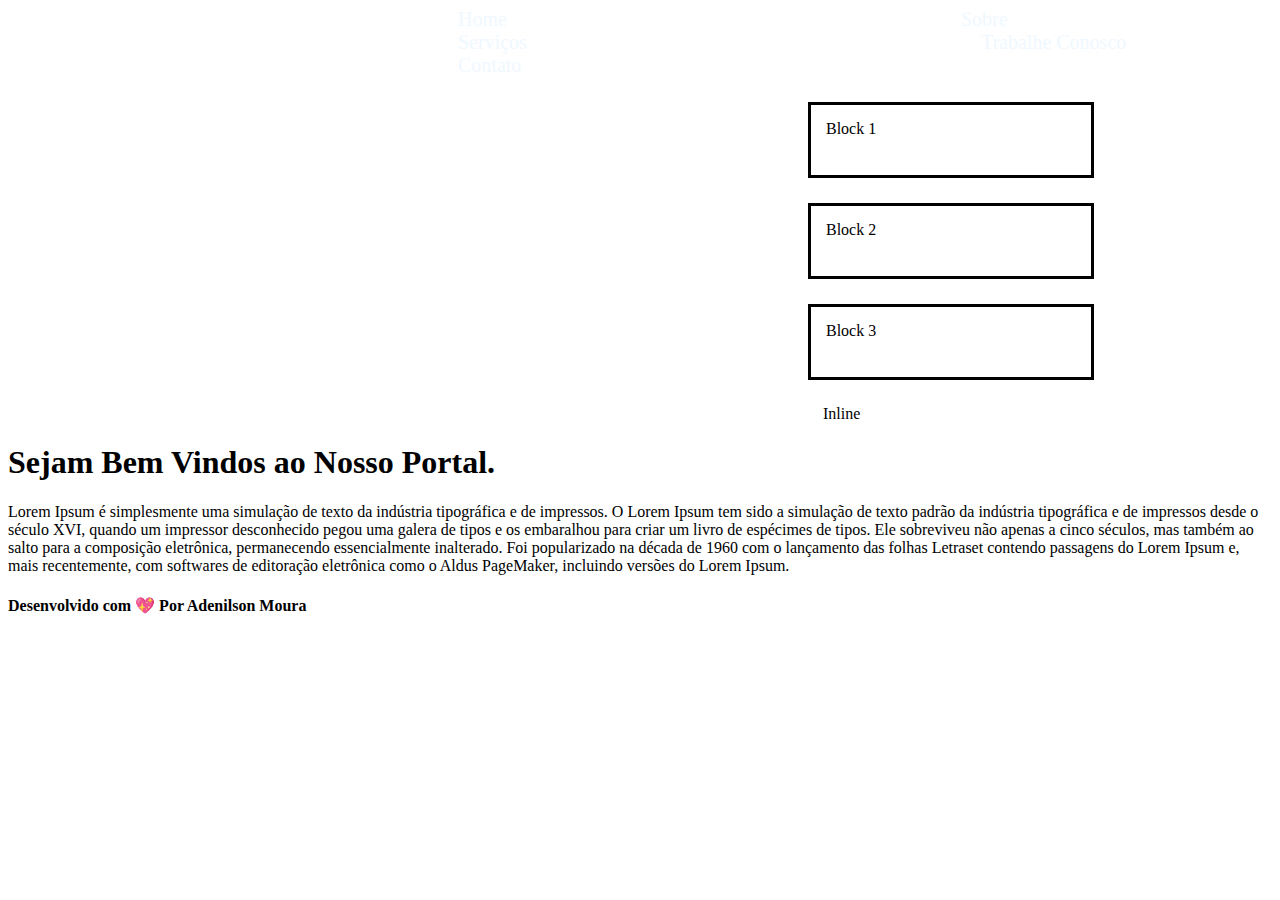
<file: index.html>
<html lang="pt-br">

<head>
    <meta charset="UTF-8">
    <meta name="viewport" content="width=device-width, initial-scale=1.0">
    <title>Projeto Contabilidade</title>
    <link rel="stylesheet" href="style.css">
</head>

<body>

  <nav>
        <a href="index.html.html">Home</a>
        <a href="/Sobre.html">Sobre</a>
        <a href="/Serviços.html">Serviços</a>
        <a href="/Trabalhe Conosco.html">Trabalhe  Conosco</a>
        <a href="/Contato.html">Contato</a>
    </nav>

    <div class="margin">Block 1</div>
    <div class="margin">Block 2</div>
    <div class="margin">Block 3</div>
    <span class="margin">Inline</span>


    <main>
        <aside>
            <section id="Home">

                <h1>Sejam Bem Vindos ao Nosso Portal.</h1>

                <p>

                    Lorem Ipsum é simplesmente uma simulação de texto da indústria tipográfica e de impressos. O Lorem
                    Ipsum tem sido a simulação de texto padrão da indústria tipográfica e de impressos desde o século
                    XVI, quando um impressor desconhecido pegou uma galera de tipos e os embaralhou para criar um livro
                    de espécimes de tipos. Ele sobreviveu não apenas a cinco séculos, mas também ao salto para a
                    composição eletrônica, permanecendo essencialmente inalterado. Foi popularizado na década de 1960
                    com o lançamento das folhas Letraset contendo passagens do Lorem Ipsum e, mais recentemente, com
                    softwares de editoração eletrônica como o Aldus PageMaker, incluindo versões do Lorem Ipsum.
                </p>
            </section>
            
        </aside>
    </main>

    <footer>
        <h4>Desenvolvido com 💖 Por Adenilson Moura</por>
        </h4>
    </footer>
</body>

</html>
</file>
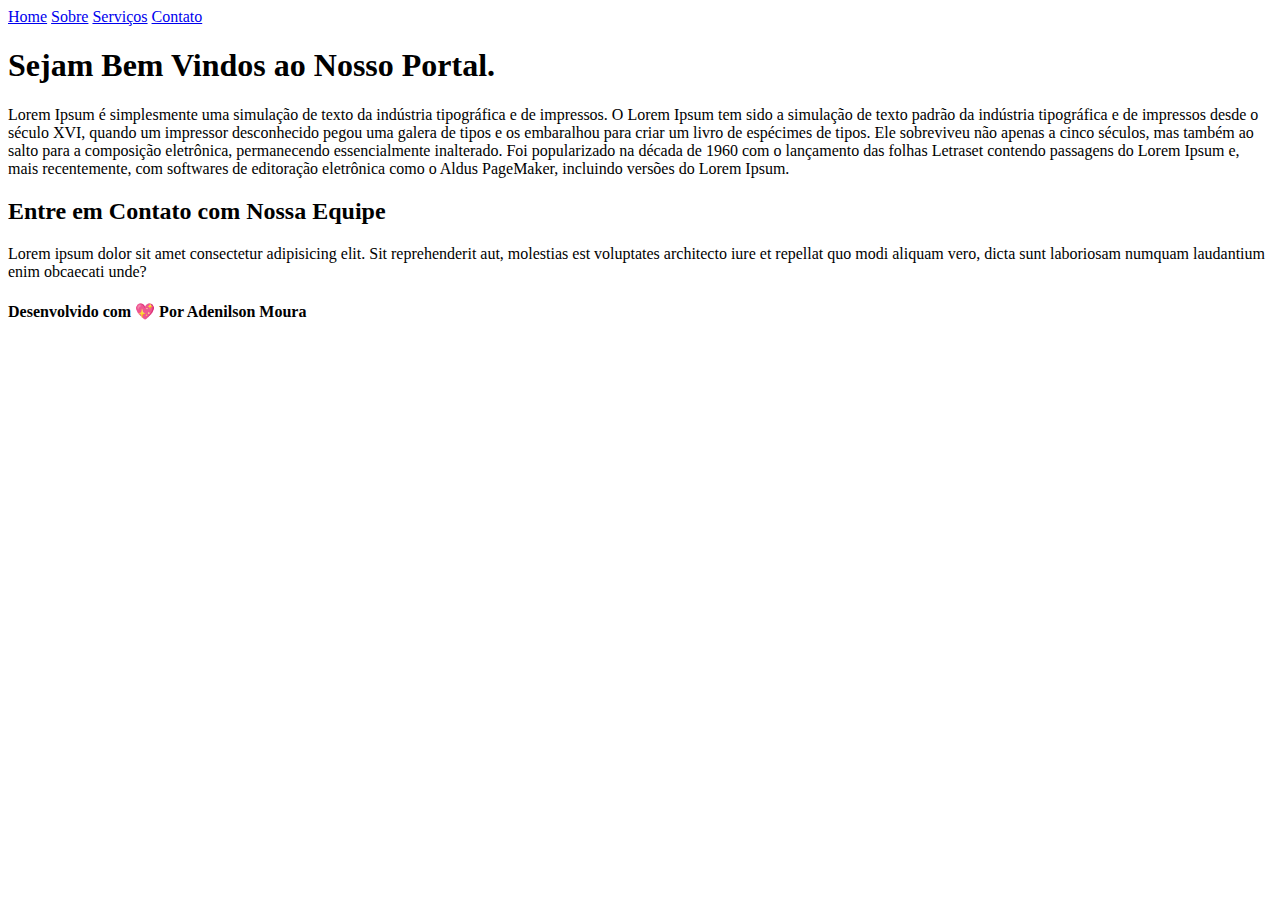
<file: contato.html>
<html lang="pt-br">

<head>
    <meta charset="UTF-8">
    <meta name="viewport" content="width=device-width, initial-scale=1.0">
    <title>Curso Html</title>
</head>

<body>
    <nav>
        <a href="Home.html">Home</a>
        <a href="Sobre.html">Sobre</a>
        <a href="Serviços.html">Serviços</a>
        <a href="Contato.html">Contato</a>
    </nav>

    <main>
        <aside>
        
                <h1>Sejam Bem Vindos ao Nosso Portal.</h1>

                <p>

                    Lorem Ipsum é simplesmente uma simulação de texto da indústria tipográfica e de impressos. O Lorem
                    Ipsum tem sido a simulação de texto padrão da indústria tipográfica e de impressos desde o século
                    XVI, quando um impressor desconhecido pegou uma galera de tipos e os embaralhou para criar um livro
                    de espécimes de tipos. Ele sobreviveu não apenas a cinco séculos, mas também ao salto para a
                    composição eletrônica, permanecendo essencialmente inalterado. Foi popularizado na década de 1960
                    com o lançamento das folhas Letraset contendo passagens do Lorem Ipsum e, mais recentemente, com
                    softwares de editoração eletrônica como o Aldus PageMaker, incluindo versões do Lorem Ipsum.
                </p>
                      
            <section id="Contato"></section>

            <h2>Entre em Contato com Nossa Equipe </h2>
            <p>

                Lorem ipsum dolor sit amet consectetur adipisicing elit. Sit reprehenderit aut, molestias est voluptates
                architecto iure et repellat quo modi aliquam vero, dicta sunt laboriosam numquam laudantium enim
                obcaecati unde?
            </p>
        </aside>
    </main>

    <footer>
        <h4>Desenvolvido com 💖 Por Adenilson Moura</por>
        </h4>
    </footer>
</body>

</html>
</file>
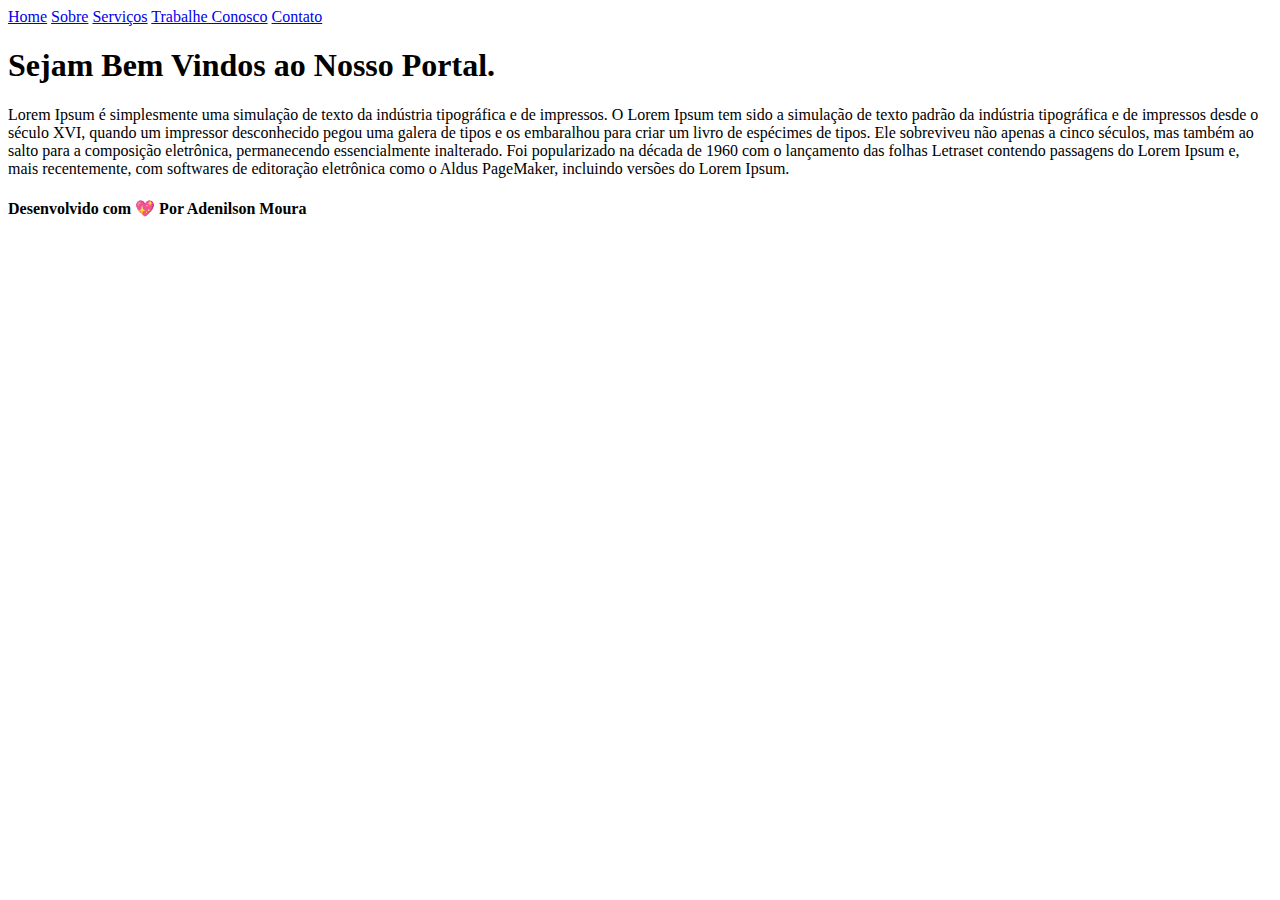
<file: home.html>
<html lang="pt-br">

<head>
    <meta charset="UTF-8">
    <meta name="viewport" content="width=device-width, initial-scale=1.0">
    <title>Curso Html</title>
</head>

<body>
    <nav>
        <a href="#Home.html">Home</a>
        <a href="/Sobre.html">Sobre</a>
        <a href="/Serviços.html">Serviços</a>
        <a href="/Trabalhe Conosco.html">Trabalhe  Conosco</a>
        <a href="/Contato.html">Contato</a>
    </nav>


    <main>

        <aside>
            <section id="Home">

                <h1>Sejam Bem Vindos ao Nosso Portal.</h1>

                <p>

                    Lorem Ipsum é simplesmente uma simulação de texto da indústria tipográfica e de impressos. O Lorem
                    Ipsum tem sido a simulação de texto padrão da indústria tipográfica e de impressos desde o século
                    XVI, quando um impressor desconhecido pegou uma galera de tipos e os embaralhou para criar um livro
                    de espécimes de tipos. Ele sobreviveu não apenas a cinco séculos, mas também ao salto para a
                    composição eletrônica, permanecendo essencialmente inalterado. Foi popularizado na década de 1960
                    com o lançamento das folhas Letraset contendo passagens do Lorem Ipsum e, mais recentemente, com
                    softwares de editoração eletrônica como o Aldus PageMaker, incluindo versões do Lorem Ipsum.
                </p>
            </section>
                 
    </main>

    <footer>
        <h4>Desenvolvido com 💖 Por Adenilson Moura</por>
        </h4>
    </footer>
</body>

</html>
</file>
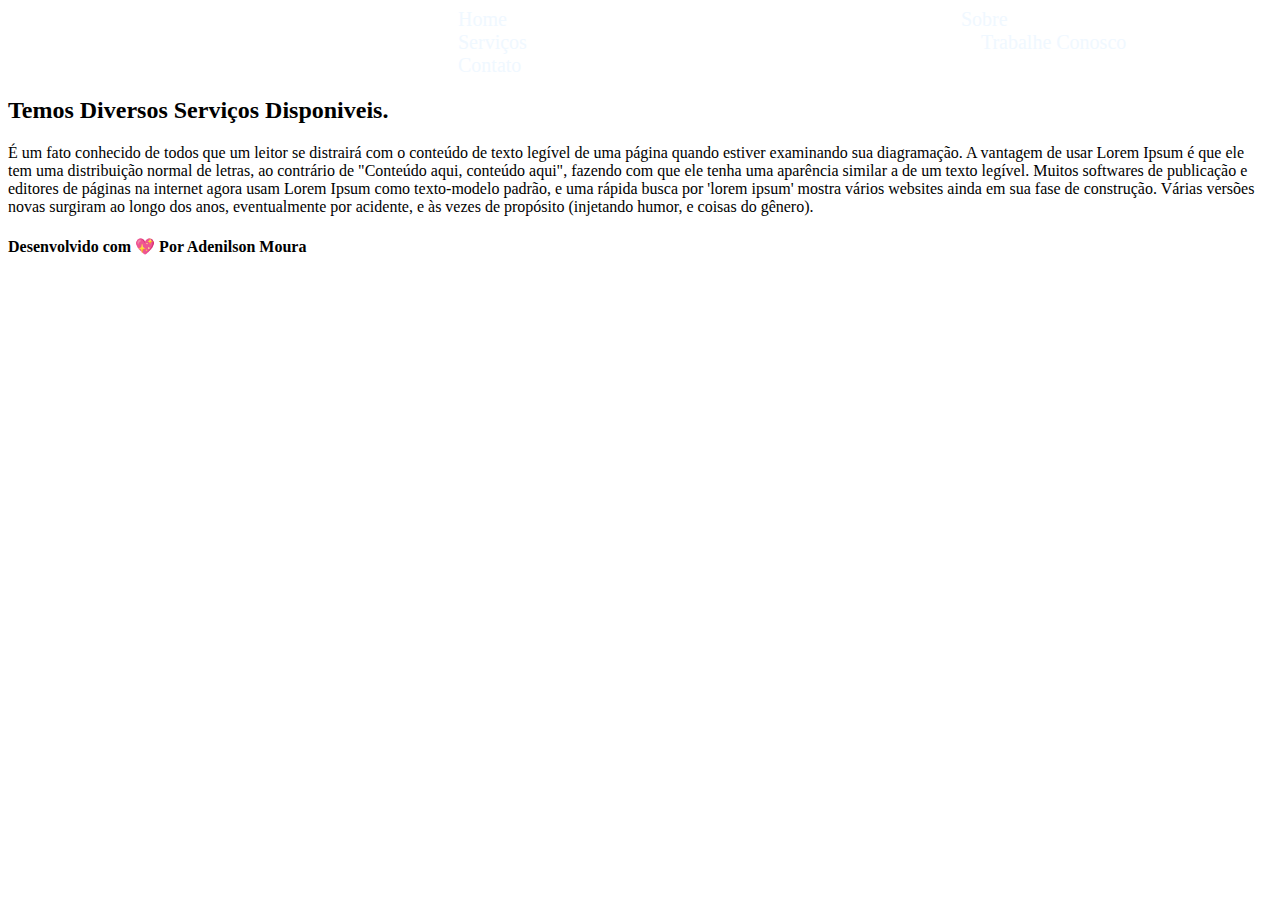
<file: serviços.html>
<html lang="pt-br">

<head>
    <meta charset="UTF-8">
    <meta name="viewport" content="width=device-width, initial-scale=1.0">
    <title>Curso Html</title>
     <link rel="stylesheet" href="style.css">
</head>

<body>
   <nav>
        <a href="#Home.html">Home</a>
        <a href="/Sobre.html">Sobre</a>
        <a href="/Serviços.html">Serviços</a>
        <a href="/Trabalhe Conosco.html">Trabalhe  Conosco</a>
        <a href="/Contato.html">Contato</a>
    </nav>


    <main>
        <aside>
           
            <section id="Serviços"></section>

            <h2>Temos Diversos Serviços Disponiveis.</h2>
            <p>

                É um fato conhecido de todos que um leitor se distrairá com o conteúdo de texto legível de uma página
                quando estiver examinando sua diagramação. A vantagem de usar Lorem Ipsum é que ele tem uma distribuição
                normal de letras, ao contrário de "Conteúdo aqui, conteúdo aqui", fazendo com que ele tenha uma
                aparência similar a de um texto legível. Muitos softwares de publicação e editores de páginas na
                internet agora usam Lorem Ipsum como texto-modelo padrão, e uma rápida busca por 'lorem ipsum' mostra
                vários websites ainda em sua fase de construção. Várias versões novas surgiram ao longo dos anos,
                eventualmente por acidente, e às vezes de propósito (injetando humor, e coisas do gênero).

            </p>
            
        </aside>
    </main>

    <footer>
        <h4>Desenvolvido com 💖 Por Adenilson Moura</por>
        </h4>
    </footer>
</body>

</html>
</file>
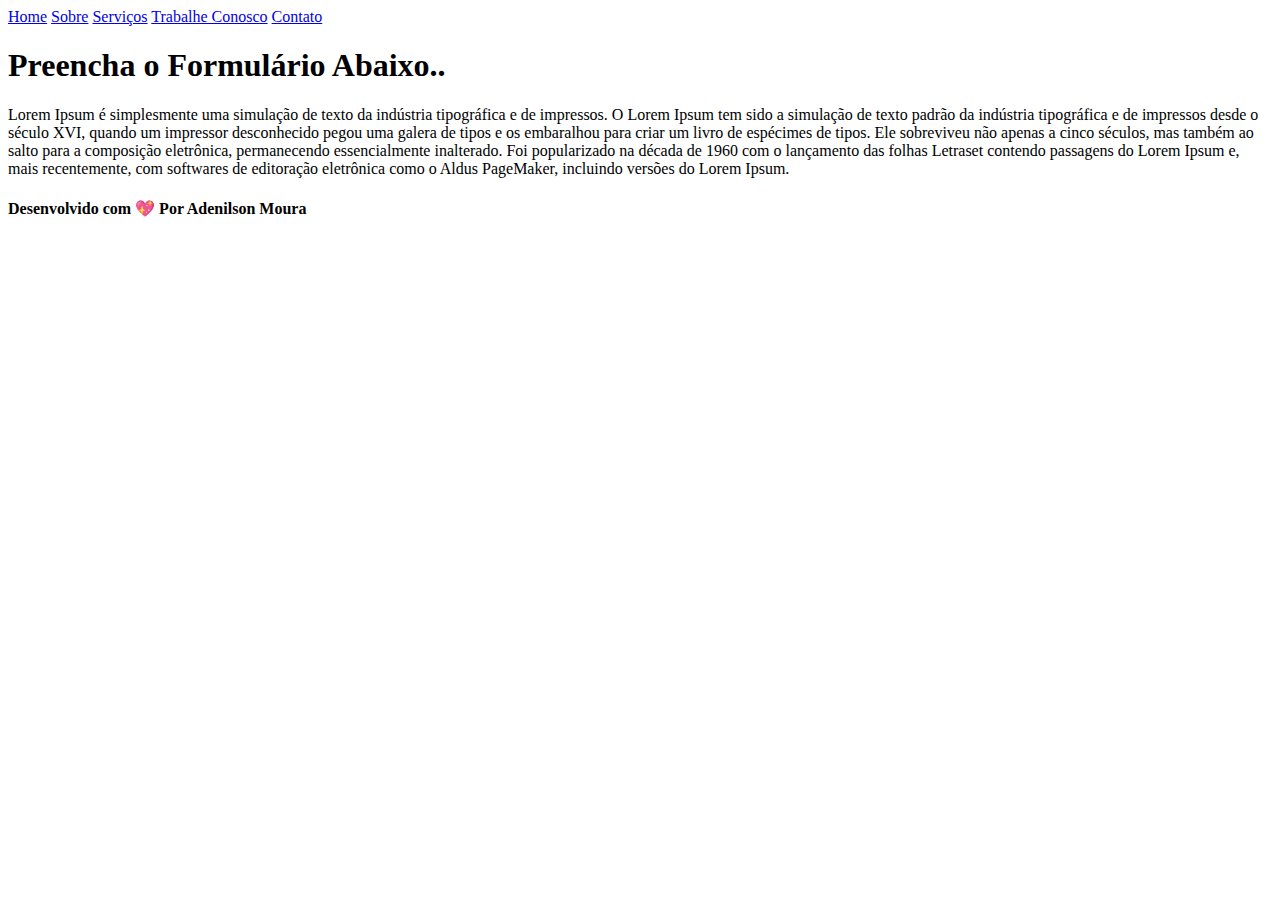
<file: Trabalhe Conosco.html>
<html lang="pt-br">

<head>
    <meta charset="UTF-8">
    <meta name="viewport" content="width=device-width, initial-scale=1.0">
    <title>Projeto Contabilidade</title>
</head>

<body>
  <nav>
        <a href="/Home.html">Home</a>
        <a href="/Sobre.html">Sobre</a>
        <a href="/Serviços.html">Serviços</a>
        <a href="#Trabalhe Conosco.html">Trabalhe  Conosco</a>
        <a href="/Contato.html">Contato</a>
    </nav>


    <main>
        <aside>
            <section id="Trabalhe Conosco">  </section>

                <h1>Preencha o Formulário Abaixo..</h1>

                <p>
                    Lorem Ipsum é simplesmente uma simulação de texto da indústria tipográfica e de impressos. O Lorem
                    Ipsum tem sido a simulação de texto padrão da indústria tipográfica e de impressos desde o século
                    XVI, quando um impressor desconhecido pegou uma galera de tipos e os embaralhou para criar um livro
                    de espécimes de tipos. Ele sobreviveu não apenas a cinco séculos, mas também ao salto para a
                    composição eletrônica, permanecendo essencialmente inalterado. Foi popularizado na década de 1960
                    com o lançamento das folhas Letraset contendo passagens do Lorem Ipsum e, mais recentemente, com
                    softwares de editoração eletrônica como o Aldus PageMaker, incluindo versões do Lorem Ipsum.
                </p>
          
            
        </aside>
    </main>

    <footer>
        <h4>Desenvolvido com 💖 Por Adenilson Moura</h4>
    </footer>
</body>

</html>
</file>
<file: style.css>
main{

    font-family:Cambria, Cochin, Georgia, Times, 'Times New Roman', serif;

}


.topo{

    
    background: url(/RocketSeat/Curso-Html/img/logo.png) no-repeat;
    padding-box:10px,0px,0px,0px,35px;
      margin-left: 25px;
   font-family:monospace;
   color: aliceblue;
  
   padding: 22px;
   size: 100%;
  


}


   a{

    
    margin-left: 450px;
    text-spacing-trim: 10px;
    
    font-size: 20px;
    color: aliceblue;
    font-style:inherit;
   text-align: center;
   text-decoration: none;
 
}



div{

    border: solid;
    width: auto;
    height: 40px;
  
}



    .margin {

        margin-left: 20px;
        padding: 15px;
        width: 250px;
        margin-top: 25px;
        margin-bottom: 25px;
        margin-left: 800px;

    }

    .transform{

        color: blue;
        text-transform:uppercase;
        text-decoration:line-through;
    }
</file>
